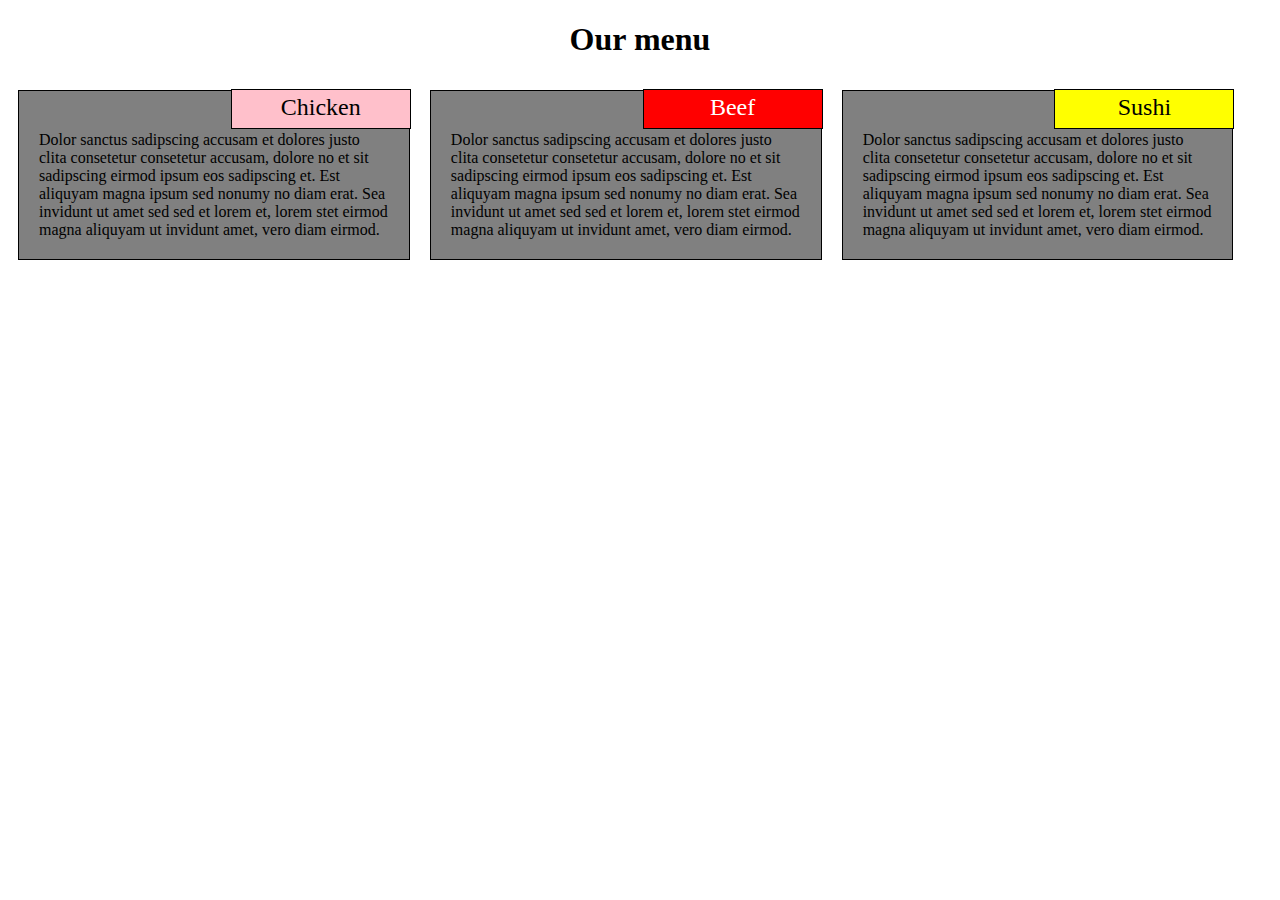
<file: mod2_solution/index.html>
<!DOCTYPE html>
    <head>
        <meta charset="utf-8">
        <title>Assignment Solution for Module 2</title>
        <meta name="description" content="">
        <meta name="viewport" content="width=device-width, initial-scale=1">
        <link rel="stylesheet" href="css/styles.css">
    </head>
    <body>
        <script src="" async defer></script>
        <h1 class="title">Our menu
        </h1>
        <div class= "row">
            <div class="container col-lg-4 col-md-6 base">
                <p id="chicken" class="title">Chicken</p>
                <p class="description">Dolor sanctus sadipscing accusam et dolores justo clita consetetur consetetur accusam, dolore no et sit sadipscing eirmod ipsum eos sadipscing et. Est aliquyam magna ipsum sed nonumy no diam erat. Sea invidunt ut amet sed sed et lorem et, lorem stet eirmod magna aliquyam ut invidunt amet, vero diam eirmod.
                </p>
            </div>
            <div class="container base col-lg-4 col-md-6 ">
                <p id="beef" class="title">Beef</p>
                <p class="description">Dolor sanctus sadipscing accusam et dolores justo clita consetetur consetetur accusam, dolore no et sit sadipscing eirmod ipsum eos sadipscing et. Est aliquyam magna ipsum sed nonumy no diam erat. Sea invidunt ut amet sed sed et lorem et, lorem stet eirmod magna aliquyam ut invidunt amet, vero diam eirmod.
                </p>
            </div><div class="container col-lg-4 col-md-12 base">
                <p id="sushi" class="title">Sushi</p>
                <p class="description">Dolor sanctus sadipscing accusam et dolores justo clita consetetur consetetur accusam, dolore no et sit sadipscing eirmod ipsum eos sadipscing et. Est aliquyam magna ipsum sed nonumy no diam erat. Sea invidunt ut amet sed sed et lorem et, lorem stet eirmod magna aliquyam ut invidunt amet, vero diam eirmod.
                </p>
            </div>
        </div>
    </body>
</html>
</file>
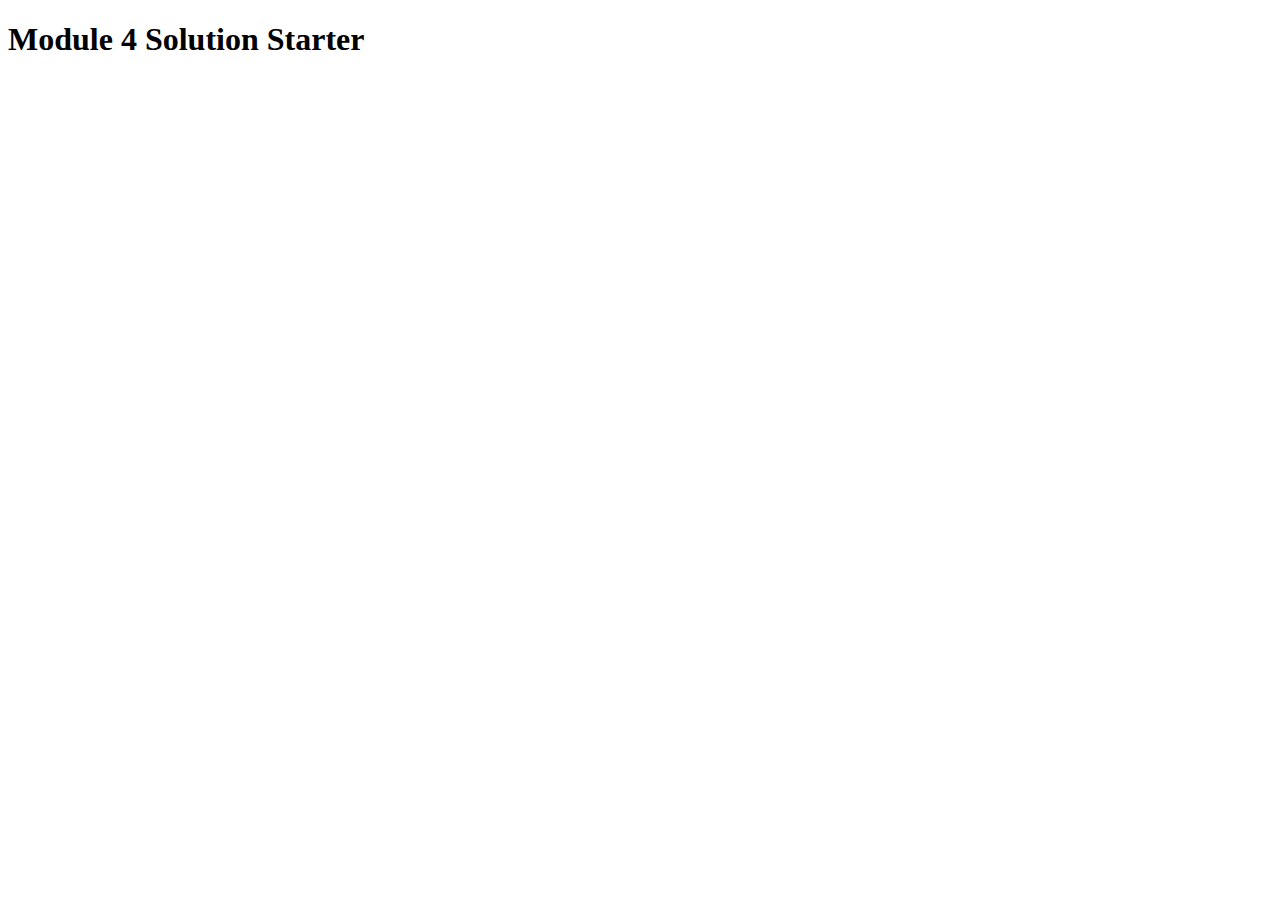
<file: mod4_solution/index.html>
<!DOCTYPE html>
<html>
<head>
  <meta charset="utf-8">
  <title>Module 4 Solution Starter</title>
  <script>
    var names = []; // DO NOT REMOVE
  </script>
  <script src="SpeakHello.js"></script>
  <script src="SpeakGoodBye.js"></script>
  <script src="script.js"></script>
</head>
<body>
  <h1>Module 4 Solution Starter</h1>
</body>
</html>
</file>
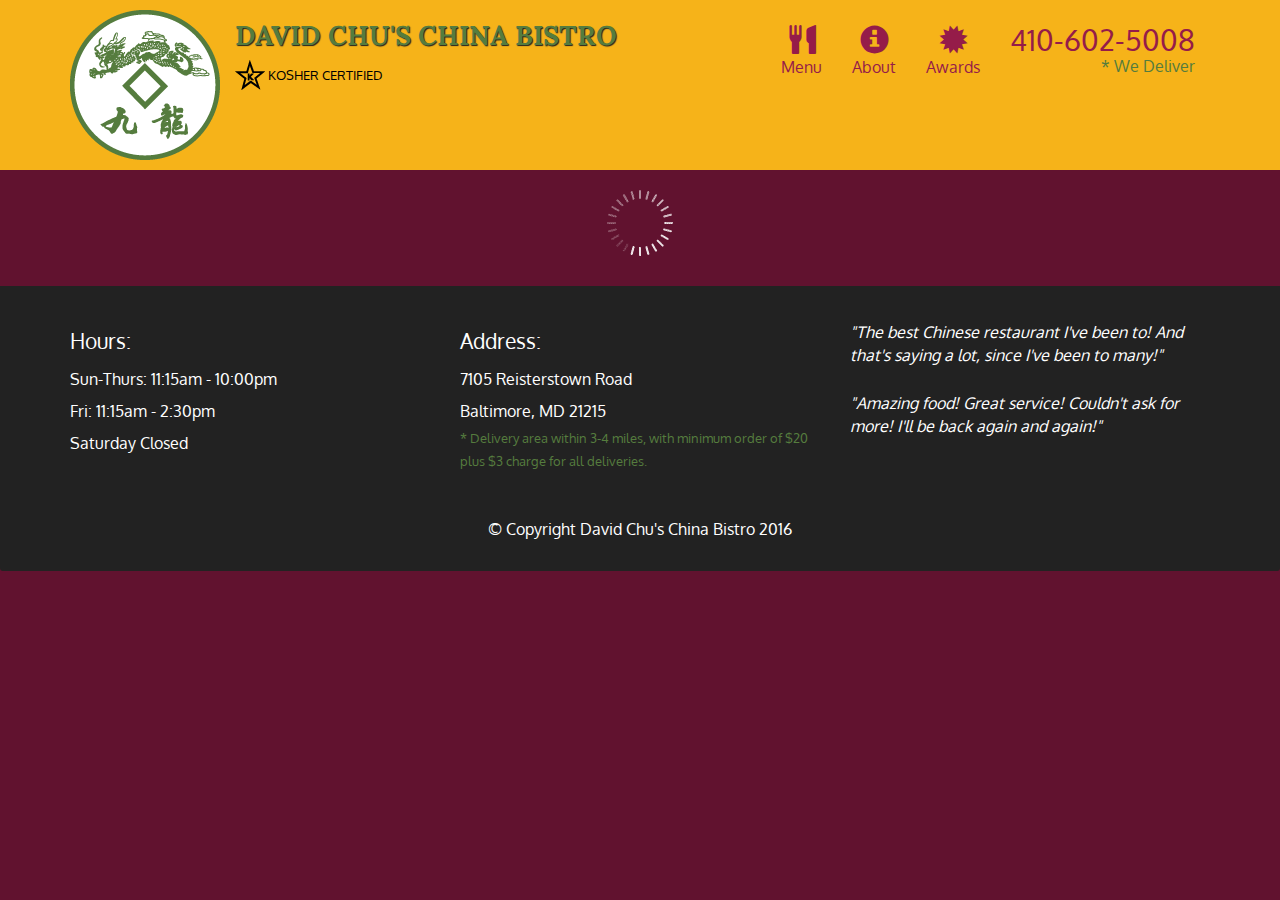
<file: mod5_solution/index.html>
<!doctype html>
<html lang="en">
  <head>
    <meta charset="utf-8">
    <meta http-equiv="X-UA-Compatible" content="IE=edge">
    <meta name="viewport" content="width=device-width, initial-scale=1">
    <title>David Chu's China Bistro</title>
    <link rel="stylesheet" href="css/bootstrap.min.css">
    <link rel="stylesheet" href="css/styles.css">
    <link href='https://fonts.googleapis.com/css?family=Oxygen:400,300,700' rel='stylesheet' type='text/css'>
    <link href='https://fonts.googleapis.com/css?family=Lora' rel='stylesheet' type='text/css'>
  </head>
<body>
  <header>
    <nav id="header-nav" class="navbar navbar-default">
      <div class="container">
        <div class="navbar-header">
          <a href="index.html" class="pull-left visible-md visible-lg">
            <div id="logo-img" alt="Logo image"></div>
          </a>

          <div class="navbar-brand">
            <a href="index.html"><h1>David Chu's China Bistro</h1></a>
            <p>
              <img src="images/star-k-logo.png" alt="Kosher certification">
              <span>Kosher Certified</span>
            </p>
          </div>

          <button id="navbarToggle" type="button" class="navbar-toggle collapsed" data-toggle="collapse" data-target="#collapsable-nav" aria-expanded="false">
            <span class="sr-only">Toggle navigation</span>
            <span class="icon-bar"></span>
            <span class="icon-bar"></span>
            <span class="icon-bar"></span>
          </button>
        </div>
        
        <div id="collapsable-nav" class="collapse navbar-collapse">
           <ul id="nav-list" class="nav navbar-nav navbar-right">
            <li id="navHomeButton" class="visible-xs active">
              <a href="index.html">
                <span class="glyphicon glyphicon-home"></span> Home</a>
            </li>
            <li id="navMenuButton">
              <a href="#" onclick="$dc.loadMenuCategories();">
                <span class="glyphicon glyphicon-cutlery"></span><br class="hidden-xs"> Menu</a>
            </li>
            <li>
              <a href="#">
                <span class="glyphicon glyphicon-info-sign"></span><br class="hidden-xs"> About</a>
            </li>
            <li>
              <a href="#">
                <span class="glyphicon glyphicon-certificate"></span><br class="hidden-xs"> Awards</a>
            </li>
            <li id="phone" class="hidden-xs">
              <a href="tel:410-602-5008">
                <span>410-602-5008</span></a><div>* We Deliver</div>
            </li>
          </ul><!-- #nav-list -->
        </div><!-- .collapse .navbar-collapse -->
      </div><!-- .container -->
    </nav><!-- #header-nav -->
  </header>

  <div id="call-btn" class="visible-xs">
    <a class="btn" href="tel:410-602-5008">
    <span class="glyphicon glyphicon-earphone"></span>
    410-602-5008
    </a>
  </div>
  <div id="xs-deliver" class="text-center visible-xs">* We Deliver</div>

  <div id="main-content" class="container"></div>

  <footer class="panel-footer">
    <div class="container">
      <div class="row">
        <section id="hours" class="col-sm-4">
          <span>Hours:</span><br>
          Sun-Thurs: 11:15am - 10:00pm<br>
          Fri: 11:15am - 2:30pm<br>
          Saturday Closed
          <hr class="visible-xs">
        </section>
        <section id="address" class="col-sm-4">
          <span>Address:</span><br>
          7105 Reisterstown Road<br>
          Baltimore, MD 21215
          <p>* Delivery area within 3-4 miles, with minimum order of $20 plus $3 charge for all deliveries.</p>
          <hr class="visible-xs">
        </section>
        <section id="testimonials" class="col-sm-4">
          <p>"The best Chinese restaurant I've been to! And that's saying a lot, since I've been to many!"</p>
          <p>"Amazing food! Great service! Couldn't ask for more! I'll be back again and again!"</p>
        </section>
      </div>
      <div class="text-center">&copy; Copyright David Chu's China Bistro 2016</div>
    </div>
  </footer>

  <!-- jQuery (Bootstrap JS plugins depend on it) -->
  <script src="js/jquery-2.1.4.min.js"></script>
  <script src="js/bootstrap.min.js"></script>
  <script src="js/ajax-utils.js"></script>
  <script src="js/script.js"></script>
</body>
</html>
</file>
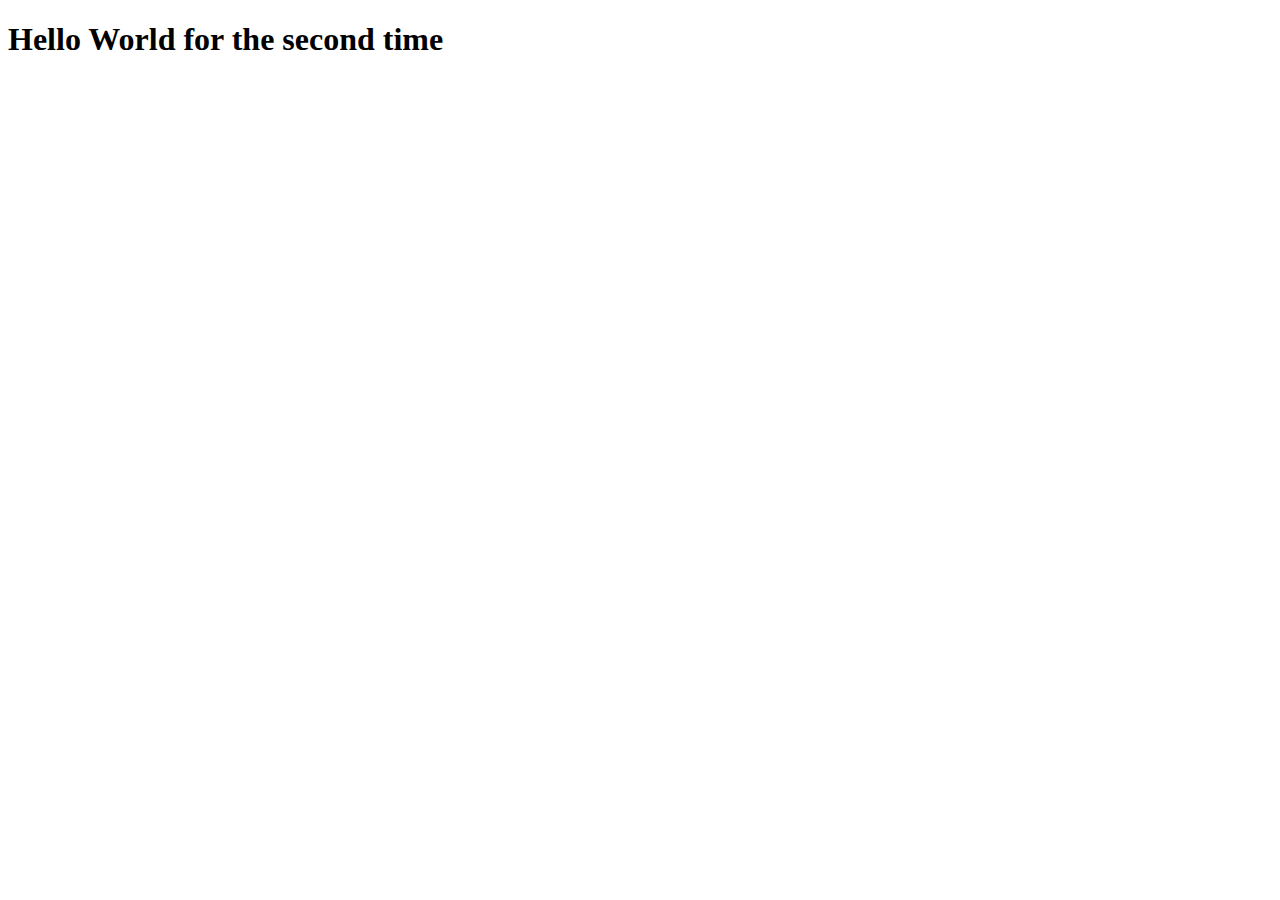
<file: sites/index.html>
<!DOCTYPE html>
<!--[if lt IE 7]>      <html class="no-js lt-ie9 lt-ie8 lt-ie7"> <![endif]-->
<!--[if IE 7]>         <html class="no-js lt-ie9 lt-ie8"> <![endif]-->
<!--[if IE 8]>         <html class="no-js lt-ie9"> <![endif]-->
<!--[if gt IE 8]><!--> <html class="no-js"> <!--<![endif]-->
    <head>
        <meta charset="utf-8">
        <meta http-equiv="X-UA-Compatible" content="IE=edge">
        <title>Hello World</title>
        <meta name="description" content="">
        <meta name="viewport" content="width=device-width, initial-scale=1">
        <link rel="stylesheet" href="">
    </head>
    <body>
        <!--[if lt IE 7]>
            <p class="browsehappy">You are using an <strong>outdated</strong> browser. Please <a href="#">upgrade your browser</a> to improve your experience.</p>
        <![endif]-->
        <h1>Hello World for the second time</h1>
        <script src="" async defer></script>
    </body>
</html>
</file>
<file: mod2_solution/css/styles.css>
*{
    box-sizing: border-box;
}
.base{
    width: 97%;
    float: left;
    border: 1px solid black;
    margin: 10px;
}
.row {
    width: 100%;
}
.container{
    position: relative;
    background: gray;
}
h1.title{
    text-align: center;
    font: helvetica;
    font-size: 200%;
}
p.title{
    position: absolute;
    border: 1px solid black;
    font-size: 150%;
    width: 180px;
    height: 40px;
    right: -.5%;
    top: -1%;
    text-align: center;
    margin: 0;
    padding-top: 1%;
}
p.description{
    text-align: left;
    margin: 20px;
    margin-top: 40px;
}
#chicken{
    background: pink;
}
#beef{
    background: red;
    color: white;
}
#sushi{
    background: yellow;
}

@media (min-width: 992px) {
    .col-lg-1, .col-lg-2, .col-lg-3, .col-lg-4, .col-lg-5, .col-lg-6, .col-lg-7, .col-lg-8, .col-lg-9, .col-lg-10, .col-lg-11, .col-lg-12 {
      float: left;
      border: 1px solid black;
      margin: 10px;
    }
    .col-lg-1 {
      width: 8.33%;
    }
    .col-lg-2 {
      width: 16.66%;
    }
    .col-lg-3 {
      width: 25%;
    }
    .col-lg-4 {
      width: 31%;
    }
    .col-lg-5 {
      width: 41.66%;
    }
    .col-lg-6 {
      width: 50%;
    }
    .col-lg-7 {
      width: 58.33%;
    }
    .col-lg-8 {
      width: 66.66%;
    }
    .col-lg-9 {
      width: 74.99%;
    }
    .col-lg-10 {
      width: 83.33%;
    }
    .col-lg-11 {
      width: 91.66%;
    }
    .col-lg-12 {
      width: 100%;
    }
  }
  
  /********** Medium devices only **********/
  @media (min-width: 768px) and (max-width: 991px) {
    .col-md-1, .col-md-2, .col-md-3, .col-md-4, .col-md-5, .col-md-6, .col-md-7, .col-md-8, .col-md-9, .col-md-10, .col-md-11, .col-md-12 {
      float: left;
      border: 1px solid black;
      margin: 10px;
    }
    .col-md-1 {
      width: 8.33%;
    }
    .col-md-2 {
      width: 16.66%;
    }
    .col-md-3 {
      width: 25%;
    }
    .col-md-4 {
      width: 33.33%;
    }
    .col-md-5 {
      width: 41.66%;
    }
    .col-md-6 {
      width: 47%;
    }
    .col-md-7 {
      width: 58.33%;
    }
    .col-md-8 {
      width: 66.66%;
    }
    .col-md-9 {
      width: 74.99%;
    }
    .col-md-10 {
      width: 83.33%;
    }
    .col-md-11 {
      width: 91.66%;
    }
    .col-md-12 {
      width: 96%;
    }
  }
</file>
<file: mod5_solution/css/styles.css>
body {
  font-size: 16px;
  color: #fff;
  background-color: #61122f;
  font-family: 'Oxygen', sans-serif;
}

/** HEADER **/
#header-nav {
  background-color: #f6b319;
  border-radius: 0;
  border: 0;
}

#logo-img {
  background: url('../images/restaurant-logo_large.png') no-repeat;
  width: 150px;
  height: 150px;
  margin: 10px 15px 10px 0;
}

.navbar-brand {
  padding-top: 25px;
}
.navbar-brand h1 { /* Restaurant name */
  font-family: 'Lora', serif;
  color: #557c3e;
  font-size: 1.5em;
  text-transform: uppercase;
  font-weight: bold;
  text-shadow: 1px 1px 1px #222;
  margin-top: 0;
  margin-bottom: 0;
  line-height: .75;
}
.navbar-brand a:hover, .navbar-brand a:focus {
  text-decoration: none;
}
.navbar-brand p { /* Kosher cert */
  color: #000;
  text-transform: uppercase;
  font-size: .7em;
  margin-top: 15px;
}
.navbar-brand p span { /* Star-K */
  vertical-align: middle;
}

#nav-list {
  margin-top: 10px;
}
#nav-list a {
  color: #951C49;
  text-align: center;
}
#nav-list a:hover {
  background: #E7E7E7;
}
#nav-list a span {
  font-size: 1.8em;
}

#phone {
  margin-top: 5px;
}
#phone a { /* Phone number */
  text-align: right;
  padding-bottom: 0;
}
#phone div { /* We Deliver */
  color: #557c3e;
  text-align: right;
  padding-right: 15px;
}

.navbar-header button.navbar-toggle, .navbar-header .icon-bar {
  border: 1px solid #61122f;
}
.navbar-header button.navbar-toggle {
  clear: both;
  margin-top: -30px;
}
/* END HEADER */

/* FOOTER */
.panel-footer {
  margin-top: 30px;
  padding-top: 35px;
  padding-bottom: 30px;
  background-color: #222;
  border-top: 0;
}
.panel-footer div.row {
  margin-bottom: 35px;
}
#hours, #address {
  line-height: 2;
}
#hours > span, #address > span {
  font-size: 1.3em;
}
#address p {
  color: #557c3e;
  font-size: .8em;
  line-height: 1.8;
}
#testimonials {
  font-style: italic;
}
#testimonials p:nth-child(2) {
  margin-top: 25px;
}
/* END FOOTER */



/* HOME PAGE */
.container .jumbotron {
  box-shadow: 0 0 50px #3F0C1F;
  border: 2px solid #3F0C1F;
}

#menu-tile, #specials-tile, #map-tile {
  height: 250px;
  width: 100%;
  margin-bottom: 15px;
  position: relative;
  border: 2px solid #3F0C1F;
  overflow: hidden;
}
#menu-tile:hover, #specials-tile:hover, #map-tile:hover {
  box-shadow: 0 1px 5px 1px #cccccc;
}
#menu-tile {
  background: url('../images/menu-tile.jpg') no-repeat;
  background-position: center;
}
#specials-tile {
  background: url('../images/specials-tile.jpg') no-repeat;
  background-position: center;
}
#menu-tile span, #specials-tile span, #map-tile span {
  position: absolute;
  bottom: 0;
  right: 0;
  width: 100%;
  text-align: center;
  font-size: 1.6em;
  text-transform: uppercase;
  background-color: #000;
  color: #fff;
  opacity: .8;
}
/* END HOME PAGE */

/* MENU CATEGORIES PAGE */
.category-tile { 
  position: relative;
  border: 2px solid #3F0C1F;
  overflow: hidden;
  width: 200px;
  height: 200px;
  margin: 0 auto 15px;
}
.category-tile span {
  position: absolute;
  bottom: 0;
  right: 0;
  width: 100%;
  text-align: center;
  font-size: 1.2em;
  text-transform: uppercase;
  background-color: #000;
  color: #fff;
  opacity: .8;
}
.category-tile:hover {
  box-shadow: 0 1px 5px 1px #cccccc;
}

#menu-categories-title + div {
  margin-bottom: 50px;
}
/* END MENU CATEGORIES PAGE */

/* SINGLE CATEGORY PAGE */
.menu-item-tile {
  margin-bottom: 25px;
}
.menu-item-tile hr {
  width: 80%;
}
.menu-item-tile .menu-item-price {
  font-size: 1.1em;
  text-align: right;
  margin-top: -15px;
  margin-right: -15px;
}
.menu-item-tile .menu-item-price span {
  font-size: .6em;
}
.menu-item-photo {
  position: relative;
  border: 2px solid #3F0C1F; 
  overflow: hidden;
  padding: 0;
  margin-right: -15px;
  margin-left: auto;
  margin-bottom: 20px;
  max-width: 250px;
}
.menu-item-photo div {
  position: absolute;
  bottom: 0;
  right: 0;
  width: 80px;
  background-color: #557c3e;
  text-align: center;
}
.menu-item-description {
  padding-right: 30px;
}
h3.menu-item-title {
  margin: 0 0 10px;
}
.menu-item-details {
  font-size: .9em;
  font-style: italic;
}
/* END SINGLE CATEGORY PAGE */


/********** Large devices only **********/
@media (min-width: 1200px) {
  .container .jumbotron {
    background: url('../images/jumbotron_1200.jpg') no-repeat;
    height: 675px;
  }
}

/********** Medium devices only **********/
@media (min-width: 992px) and (max-width: 1199px) {
  /* Header */
  #logo-img {
    background: url('../images/restaurant-logo_medium.png') no-repeat;
    width: 100px;
    height: 100px;
    margin: 5px 5px 5px 0;
  }
  /* End Header */

  /* Home Page */
  .container .jumbotron {
    background: url('../images/jumbotron_992.jpg') no-repeat;
    height: 558px;
  }
  /* End Home Page */
}

/********** Small devices only **********/
@media (min-width: 768px) and (max-width: 991px) {
  /* Home Page */
  .container .jumbotron {
    background: url('../images/jumbotron_768.jpg') no-repeat;
    height: 432px;
  }
  /* End Home Page */
}

/********** Extra small devices only **********/
@media (max-width: 767px) {
  /* Header */
  .navbar-brand {
    padding-top: 10px;
    height: 80px;
  }
  .navbar-brand h1 { /* Restaurant name */
    padding-top: 10px;
    font-size: 5vw; /* 1vw = 1% of viewport width */
  }
  .navbar-brand p { /* Kosher cert */
    font-size: .6em;
    margin-top: 12px;
  }
  .navbar-brand p img { /* Star-K */
    height: 20px;
  }

  #collapsable-nav a { /* Collapsed nav menu text */
    font-size: 1.2em;
  }
  #collapsable-nav a span { /* Collapsed nav menu glyph */
    font-size: 1em;
    margin-right: 5px;
  }

  #call-btn > a {
    font-size: 1.5em;
    display: block;
    margin: 0 20px;
    padding: 10px;
    border: 2px solid #fff;
    background-color: #f6b319;
    color: #951c49;
  }
  #xs-deliver {
    margin-top: 5px;
    font-size: .7em;
    letter-spacing: .1em;
    text-transform: uppercase;
  }
  /* End Header */

  /* Footer */
  .panel-footer section {
    margin-bottom: 30px;
    text-align: center;
  }
  .panel-footer section:nth-child(3) {
    margin-bottom: 0; /* margin already exists on the whole row */
  }
  .panel-footer section hr {
    width: 50%;
  }
  /* End Footer */

  /* Home Page */
  .container .jumbotron {
    margin-top: 30px;
    padding: 0;
  }
  #menu-tile, #specials-tile {
    width: 360px;
    margin: 0 auto 15px;
  }

  .menu-item-photo {
    margin-right: auto;
  }
  .menu-item-tile .menu-item-price {
    text-align: center;
  }
  .menu-item-description {
    text-align: center;;
  }
}


/********** Super extra small devices Only :-) (e.g., iPhone 4) **********/
@media (max-width: 479px) {
  /* Header */
  .navbar-brand h1 { /* Restaurant name */
    padding-top: 5px;
    font-size: 6vw;
  }
  /* End Header */
  
  /* Home page */
  #menu-tile, #specials-tile {
    width: 280px;
    margin: 0 auto 15px;
  }

  .col-xxs-12 {
    position: relative;
    min-height: 1px;
    padding-right: 15px;
    padding-left: 15px;
    float: left;
    width: 100%;
  }
}
</file>
